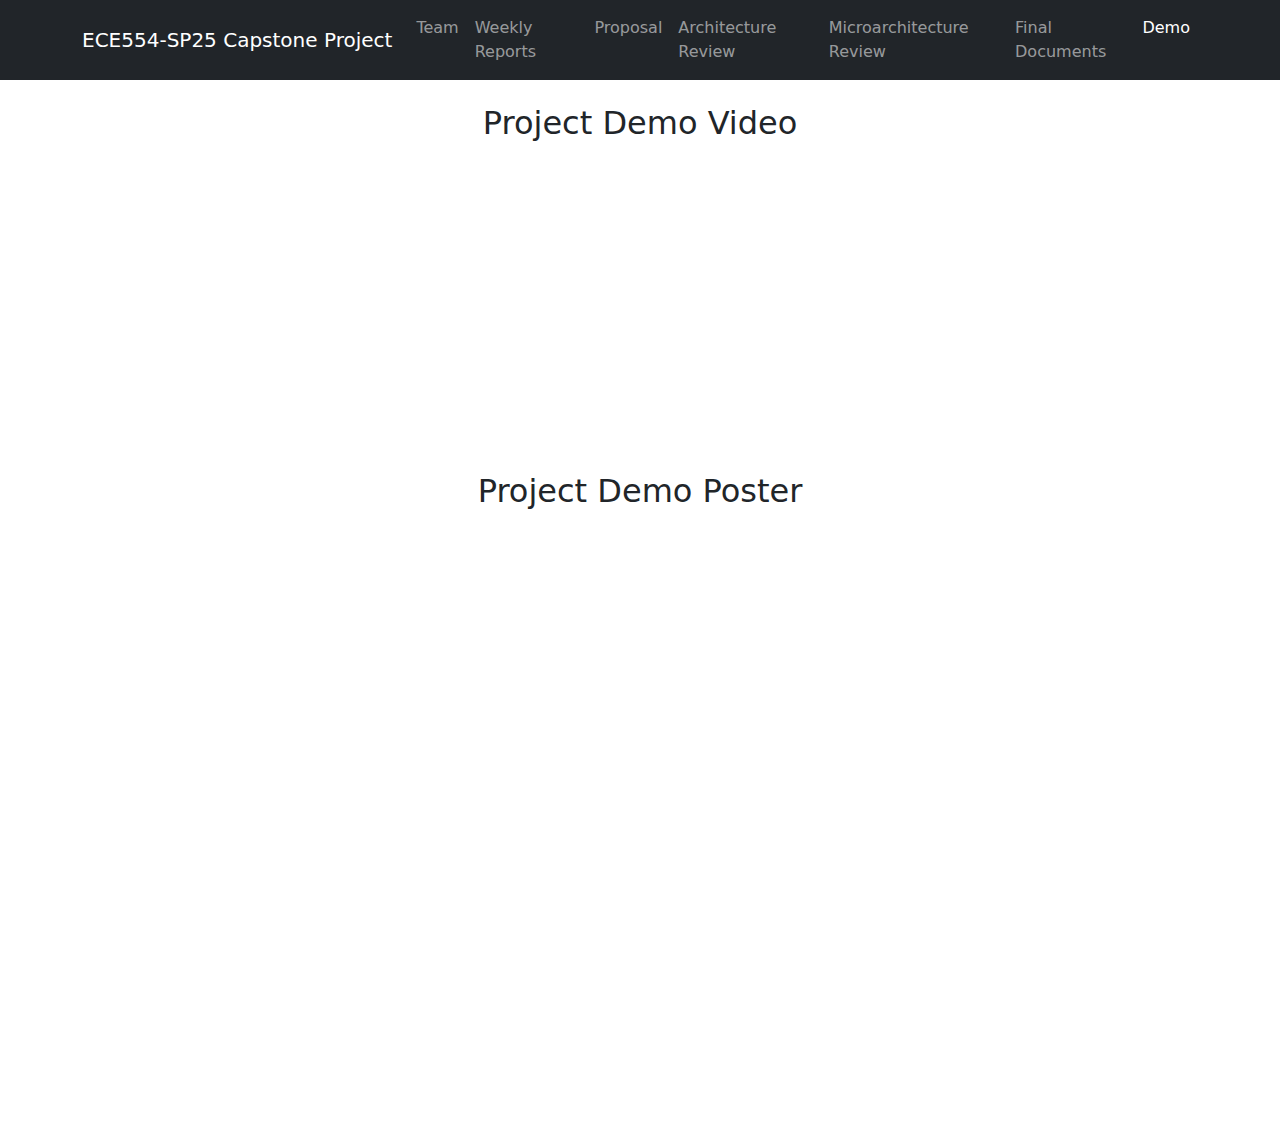
<file: doc/demo.html>
<!DOCTYPE html>
<html lang="en">
<head>
    <meta charset="UTF-8">
    <meta name="viewport" content="width=device-width, initial-scale=1.0">
    <title>Demo</title>
    <link rel="stylesheet" href="https://cdn.jsdelivr.net/npm/bootstrap@5.3.0/dist/css/bootstrap.min.css">
</head>
<body>
  <!-- Navigation Bar -->
   <nav class="navbar navbar-expand-lg navbar-dark bg-dark">
        <div class="container">
            <a class="navbar-brand" href="../index.html">ECE554-SP25 Capstone Project</a>
            <button class="navbar-toggler" type="button" data-bs-toggle="collapse" data-bs-target="#navbarNav">
                <span class="navbar-toggler-icon"></span>
            </button>
            <div class="collapse navbar-collapse" id="navbarNav">
                <ul class="navbar-nav">
                    <li class="nav-item"><a class="nav-link" href="team.html">Team</a></li>
                    <li class="nav-item"><a class="nav-link" href="weekly-reports.html">Weekly Reports</a></li>
                    <li class="nav-item"><a class="nav-link" href="proposal.html">Proposal</a></li>
                    <li class="nav-item"><a class="nav-link" href="architecture-review.html">Architecture Review</a></li>
                    <li class="nav-item"><a class="nav-link" href="microarchitecture-review.html">Microarchitecture Review</a></li>
                    <li class="nav-item"><a class="nav-link" href="final-docs.html">Final Documents</a></li>
                    <li class="nav-item"><a class="nav-link active" href="demo.html">Demo</a></li>
                </ul>
            </div>
        </div>
    </nav>

    <!-- Demo Video Section -->
    <div class="container mt-4">
      <h2 class="text-center">Project Demo Video</h2>
      <div class="text-center">
          <!-- Replace YOUR_YOUTUBE_VIDEO_ID with the actual YouTube video ID -->
          <iframe width="560" height="315" src="https://www.youtube.com/embed/J---aiyznGQ?si=9pfqAZ8ZEUbhbJSr" title="YouTube video player" frameborder="0" allow="accelerometer; autoplay; clipboard-write; encrypted-media; gyroscope; picture-in-picture; web-share" referrerpolicy="strict-origin-when-cross-origin" allowfullscreen></iframe>
      </div>
      <h2 class="text-center">Project Demo Poster</h2>
      <div class="text-center">
           <iframe src="../report/Poster.pdf" width="100%" height="600px" style="border: none;"></iframe>
      </div>
    </div>

    <script src="https://cdn.jsdelivr.net/npm/bootstrap@5.3.0/dist/js/bootstrap.bundle.min.js"></script>
</body>
</html>
</file>
